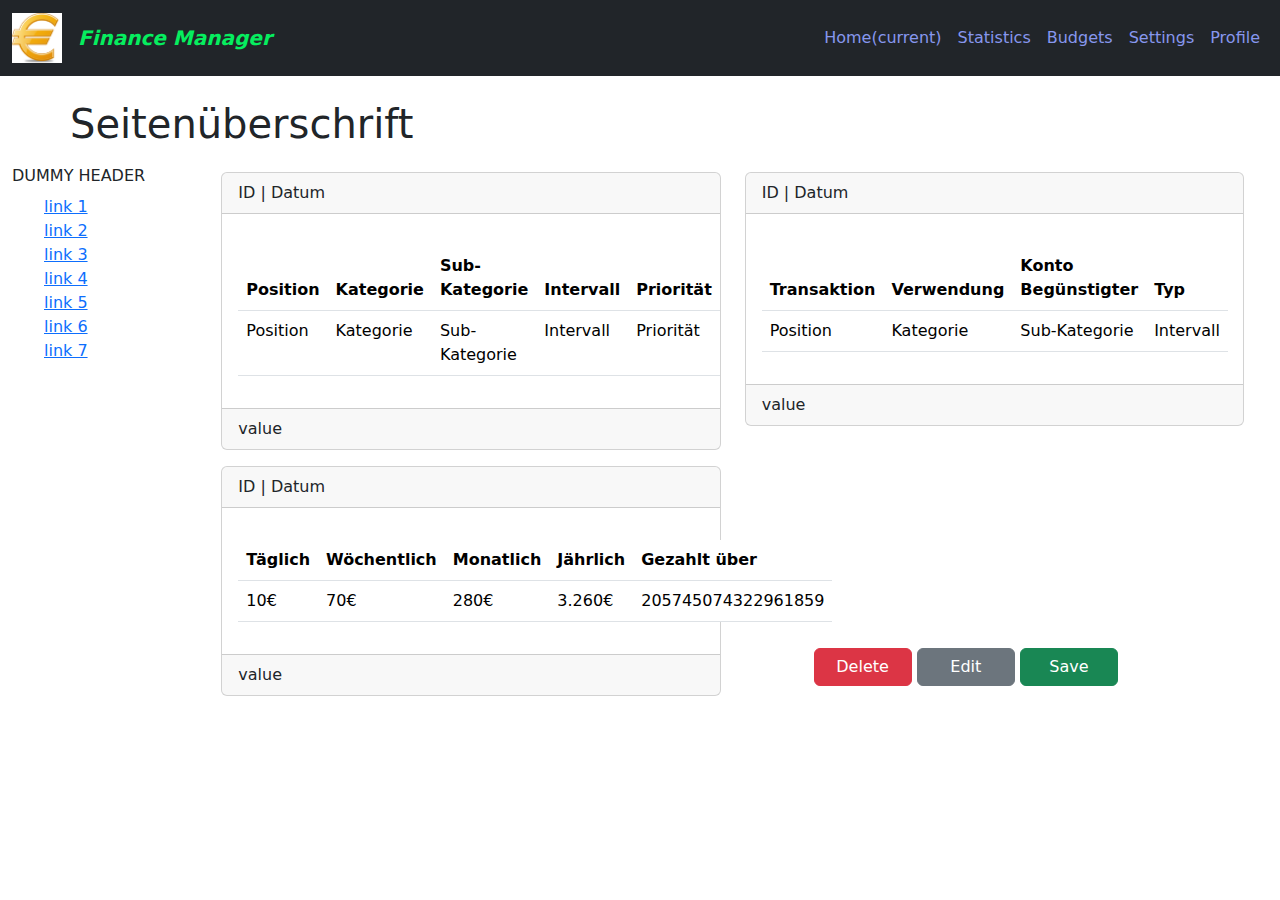
<file: djbgl/bugal/Templates/detail_transaction.html>
<!DOCTYPE html>

<html>
    <!-- head contains meta data -->
    <head>
        <meta charset="utf-8">
        <meta name="viewport" content="width=device-width, initial-scale=1">

        <title>Bugalteria-Detail</title>

        <!-- Bootstrap CSS can be also be downloaded locally -->
        <link href="https://cdn.jsdelivr.net/npm/bootstrap@5.3.3/dist/css/bootstrap.min.css" rel="stylesheet" integrity="sha384-QWTKZyjpPEjISv5WaRU9OFeRpok6YctnYmDr5pNlyT2bRjXh0JMhjY6hW+ALEwIH" crossorigin="anonymous">
        <link rel="stylesheet" href="../static/css/bugal.css"> <!-- -->
    </head>
    <!-- here is the page content -->
    <body>
        <div class="bugal-base">
            <!-- NAV-BAR         -->
            <div bugal-nav>
            <nav class="navbar navbar-expand-lg navbar-dark bg-dark fixed-top">
                <div class="container-fluid">
                    <a class="navbar-brand" href="#">
                        <img src="../static/img/euro1.jpg" width="50" height="50" class="d-inline-block align-top"alt="">
                    </a>
                    <a class="navbar-brand ms-auto bugal-nav" href="#">Finance Manager</a>
                    <!-- Beim Minimieren des Fensters ist das der "Burger-Button" -->
                    <button
                        class="navbar-toggler ms-auto bugal-nav"
                        type="button"
                        data-bs-toggle="collapse"
                        data-bs-target="#navbarSupportedContent">
                        <span class="navbar-toggler-icon bugal-nav"></span>
                    </button>
                    <div class="collapse navbar-collapse " id="navbarSupportedContent" >
                        <ul class="navbar-nav ms-auto">
                            <li class="nav-item active">
                                <a class="nav-link" id="menuHome" href="#" >Home<span class="sr-only">(current)</span></a>
                            </li>
                            <li class="nav-item">
                                <a class="nav-link" id="menuStatistics" href="#" >Statistics</a>
                            </li>
                            <li class="nav-item">
                                <a class="nav-link" id="menuBudgets" href="#">Budgets</a>
                            </li>
                            <li class="nav-item">
                                <a class="nav-link" id="menuSettings" href="#">Settings</a>
                            </li>
                            <li class="nav-item">
                                <a class="nav-link" id="menuProfile" href="#">Profile</a>
                            </li>
                        </ul>
                    </div>
                </div>
            </nav>
            </div>
            <div class="container-fluid row afterNav" >
                <!-- HEAD -->
                <div class="container-fluid" >
                    <header class="container">
                        <h1>Seitenüberschrift</h1>
                    </header>
                </div>

                <!-- COLUMN 1 -->
                <div class="col-sm-2 d-inline-block" >
                    <h6 class="side-menu-list">DUMMY HEADER</h6>
                    <ul class="side-menu-list">
                        <li><a href="#">link 1</a></li>
                        <li><a href="#">link 2</a></li>
                        <li><a href="#">link 3</a></li>
                        <li><a href="#">link 4</a></li>
                        <li><a href="#">link 5</a></li>
                        <li><a href="#">link 6</a></li>
                        <li><a href="#">link 7</a></li>
                    </ul>
                </div>

                <!--
                ID
                Datum

                Position
                Kategorie (Kindergeld, Gehalt, Gutschrift..)
                Sub-Kategorie (leer)
                Intervall (monatlich, quartal, halbjahr, jahr, geplant, abgelaufen?)
                Priorität (Familie, Kinder, Nastja, Uljana..)

                Begünstigter/Transaktion
                Verwendung.
                Konto Begünstigter
                Typ (fix, flex)


                Betrag täglich
                Betrag wöchentlich
                Betrag monatlich
                Betrag jährlich

                "soll gezahlt über"

                Betrag

                -->

                <!-- COLUMN 2 -->
                <div class="col-sm-5 d-inline-block" >
                    <main class="container-responsive">

                        <div class="card mt-3" >
                            <div class="card-header">ID | Datum</div>
                            <div class="card-body">
                              <p class="card-text">
                                <table class="table">
                                    <thead>
                                        <tr>
                                            <th class="col-small">Position</th>
                                            <th class="col-small">Kategorie</th>
                                            <th class="col-small">Sub-Kategorie</th>
                                            <th class="col-small">Intervall</th>
                                            <th class="col-small">Priorität</th>
                                        </tr>
                                    </thead>
                                    <tbody>
                                        <tr>
                                            <td class="col-small">Position</td  >
                                            <td class="col-small">Kategorie</td >
                                            <td class="col-small">Sub-Kategorie</td >
                                            <td class="col-small">Intervall</td >
                                            <td class="col-small">Priorität</td >
                                        </tr>
                                    </tbody>
                                </table>
                              </p>
                            </div>
                            <div class="card-footer">value</div>
                        </div>

                        <div class="card mt-3" >
                            <div class="card-header">ID | Datum</div>
                            <div class="card-body">
                              <p class="card-text">
                                <table class="table">
                                    <thead>
                                        <tr>
                                            <th class="col-small">Täglich</th>
                                            <th class="col-small">Wöchentlich</th>
                                            <th class="col-small">Monatlich</th>
                                            <th class="col-small">Jährlich</th>
                                            <th class="col-medium">Gezahlt über</th>
                                        </tr>
                                    </thead>
                                    <tbody>
                                        <tr>
                                            <td class="col-small">10€</td  >
                                            <td class="col-small">70€</td >
                                            <td class="col-small">280€</td >
                                            <td class="col-small">3.260€</td >
                                            <td class="col-small">205745074322961859</td>
                                        </tr>
                                    </tbody>
                                </table>
                              </p>
                            </div>
                            <div class="card-footer">value</div>
                        </div>

                    </main>
                </div>
                <!-- COLUMN 3 -->
                <div class="col-sm-5 d-inline-block" style="position: relative;">
                    <main class="container-responsive">
                        <div class="card mt-3" >
                            <div class="card-header">ID | Datum</div>
                            <div class="card-body">
                              <p class="card-text">
                                <table class="table">
                                    <thead>
                                        <tr>
                                            <th class="col-medium">Transaktion</th>
                                            <th class="col-medium">Verwendung</th>
                                            <th class="col-medium">Konto Begünstigter</th>
                                            <th class="col-small">Typ</th>
                                        </tr>
                                    </thead>
                                    <tbody>
                                        <tr>
                                            <td class="col-medium">Position</td  >
                                            <td class="col-medium">Kategorie</td >
                                            <td class="col-medium">Sub-Kategorie</td >
                                            <td class="col-small">Intervall</td >
                                        </tr>
                                    </tbody>
                                </table>
                              </p>
                            </div>
                            <div class="card-footer">value</div>
                        </div>
                        <div class="detail-button-bar w-75">
                            <button class="btn btn-danger w-25">Delete</button>
                            <button class="btn btn-secondary w-25">Edit</button>
                            <button class="btn btn-success w-25">Save</button>
                        </div>

                    </main>
                </div>
            </div>
        </div>



        <!-- Bootstrap JS -->
        <script src="https://cdn.jsdelivr.net/npm/bootstrap@5.3.3/dist/js/bootstrap.bundle.min.js" integrity="sha384-YvpcrYf0tY3lHB60NNkmXc5s9fDVZLESaAA55NDzOxhy9GkcIdslK1eN7N6jIeHz" crossorigin="anonymous"></script>
    </body>
</html>
</file>
<file: djbgl/bugal/static/css/bugal.css>
#testDiv {
    background-color: rgb(197, 34, 34);
    height: 200px;
    width: 200px;
}
.bugal-base {
    position: relative;   /* relativ zu eigener position */
}
.bugal-nav {
    color: rgb(6, 238, 95);
    font-style: italic;
    font-weight: bold;

}
.nav-link {
    color: rgb(135, 151, 238);

}
.afterNav {
    position: absolute; /* innerhalb von bugal-base */
    top: 100px;
}
.col-small {
    width: 5%;
}
.col-medium {
    width: 20%;
}
.col-large {
    width: 50%;
}
.side-menu-list {
    list-style: none;
    position: sticky;
    margin-top: 10px;
    /* style the links here */
}
.detail-button-bar {
    position:absolute;
    bottom: 10px;
    right: 50px;
 }

.upper_block {
    margin-top: 10%;
}
</file>
